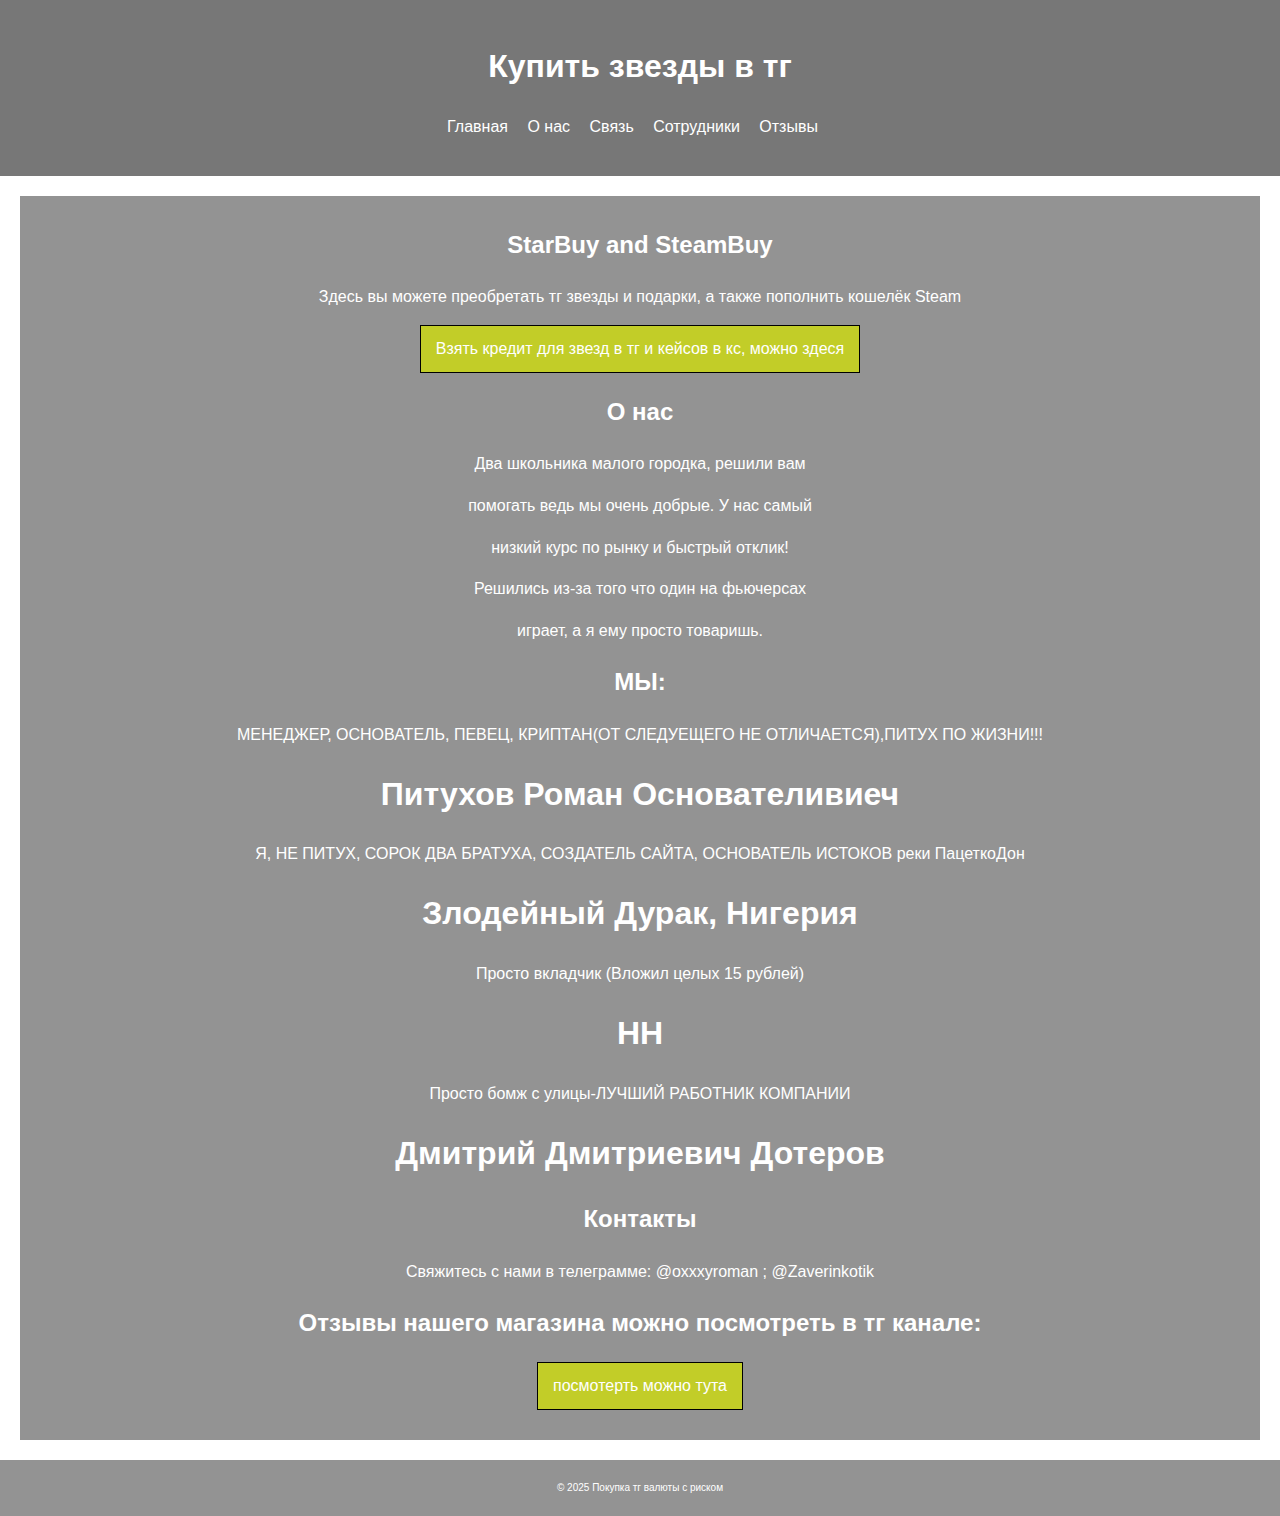
<file: index.html>
<!DOCTYPE html>
<html lang="ru">
<head>
    <meta name="yandex-verification" content="87e3ac462b369644" />
    <meta charset="UTF-8">
    <meta name="viewport" content="width=device-width, initial-scale=1.0">
    <title>Звезды в тг и не только!</title>
    <link rel="stylesheet" href="styles.css">
</head>
<body>
    
    <header>
        <h1>Купить звезды в тг</h1>
        <nav>
            <ul>
                <li><a href="#home">Главная</a></li>
                <li><a href="#about">О нас</a></li>
                <li><a href="#contact">Связь</a></li>
                <li><a href="#sotrudniki">Сотрудники</a></li>
                <li><a href="#rating">Отзывы</a></li>
            </ul>
        </nav>
    </header>

    <main>
        <footer>
        <section id="home">
            <h2>StarBuy and SteamBuy</h2>
            <p>Здесь вы можете преобретать тг звезды и подарки,
                а также пополнить кошелёк Steam
            </p>
            <a href="https://t.me/StarBuy3" class="button-style">Взять кредит для звезд в тг и кейсов в кс, можно здеся</a>
        </section>

        <section id="about">
            <h2>О нас</h2>
            <p>Два школьника малого городка, решили вам</p> 
                <p>помогать ведь мы очень добрые. У нас самый</p>
                 <p>низкий курс  по рынку и быстрый отклик!</p>
                   <p>Решились из-за того что один на фьючерсах</p>
                    <p>играет, а я ему просто товаришь.</p>
        </section>
        

        <section id="sotrudniki">
            <h2>МЫ:</h2>
            <p>МЕНЕДЖЕР, ОСНОВАТЕЛЬ, ПЕВЕЦ, КРИПТАН(ОТ СЛЕДУЕЩЕГО НЕ ОТЛИЧАЕТСЯ),ПИТУХ ПО ЖИЗНИ!!!</p>
            <h1>Питухов Роман Основателивиеч</h1>
            <p> </p>
            <p>Я, НЕ ПИТУХ, СОРОК ДВА БРАТУХА, СОЗДАТЕЛЬ САЙТА, ОСНОВАТЕЛЬ ИСТОКОВ реки ПацеткоДон</p>
            <h1>Злодейный Дурак, Нигерия</h1>
            <p>Просто вкладчик (Вложил целых 15 рублей)</p>
            <h1>HH</h1>
            <p>Просто бомж с улицы-ЛУЧШИЙ РАБОТНИК КОМПАНИИ</p>
            <h1>Дмитрий Дмитриевич Дотеров</h1>
        </section>

        <section id="contact">
            <h2>Контакты</h2>
            <p>Свяжитесь с нами в телеграмме: @oxxxyroman ; @Zaverinkotik</p>
        </section>

        <section id="rating">
            <h2>Отзывы нашего магазина можно посмотреть в тг канале:</h2>
            <a href="https://t.me/Starbuyfeed" class="button-style">посмотерть можно тута</a>
        </section>
    </footer>
    </main>

    <footer>
        <p style='font-size:10px ; font-weight:100; font-family: Geneva, Arial, Helvetica, sans-serif;'>&copy; 2025 Покупка тг валюты с риском</p>
    </footer>
</body>
</html>
</file>
<file: styles.css>
body {
    font-family: Arial, sans-serif;
    margin: 0;
    padding: 0;
    line-height: 1.6;
}

header {
    background: #012429;
    color: #fff;
    padding: 10px 0;
    text-align: center;
}

nav ul {
    list-style: none;
    padding: 0;
}

nav ul li {
    display: inline;
    margin-right: 15px;
}

nav ul li a {
    color: #fff;
    text-decoration: none;
}

main {
    padding: 20px;
}

section {
    margin-bottom: 20px;
}

.button-style {
    display: inline-block;
    padding: 10px 15px;
    background: #d3e201bb;
    border: 1px solid #000000; /* В ожидании набирающего популярность темного режима, рамка черного цвета */
    color: #ffffff;
    text-decoration: none;
    text-align: center;
  }
  
  .button-style:hover, .button-style:focus {
    background: #fbff00; /* Эффект при наведении — дополнительное оформление */
  }
  body {
    margin: 0;
    padding: 0;
    font-family: Arial, sans-serif;
    color: white; /* Цвет текста для лучшей читаемости на темном фоне */
    background-image: url('https://sun9-22.userapi.com/impg/GKhGFd5TdgGX2i8MsPRVQlj9JaS9GoB939rZIA/EPglvbrdqQk.jpg?size=1920x1277&quality=95&sign=cd8ca03e4dfcda0358881727b9467862&type=album'); /* Замените на ваш URL */
    background-size: cover; /* Заполнение всего экрана */
    background-position: center; /* Центрирование изображения */
}

header {
    background: rgba(0, 0, 0, 0.534); /* Полупрозрачный фон для заголовка */
    padding: 20px;
    text-align: center;
}

main {
    padding: 20px;
}

footer {
    background: rgba(0, 0, 0, 0.425); /* Полупрозрачный фон для футера */
    text-align: center;
    padding: 10px 0;
    position: relative; /* Или fixed, если хотите, чтобы футер всегда был внизу */
}
</file>
